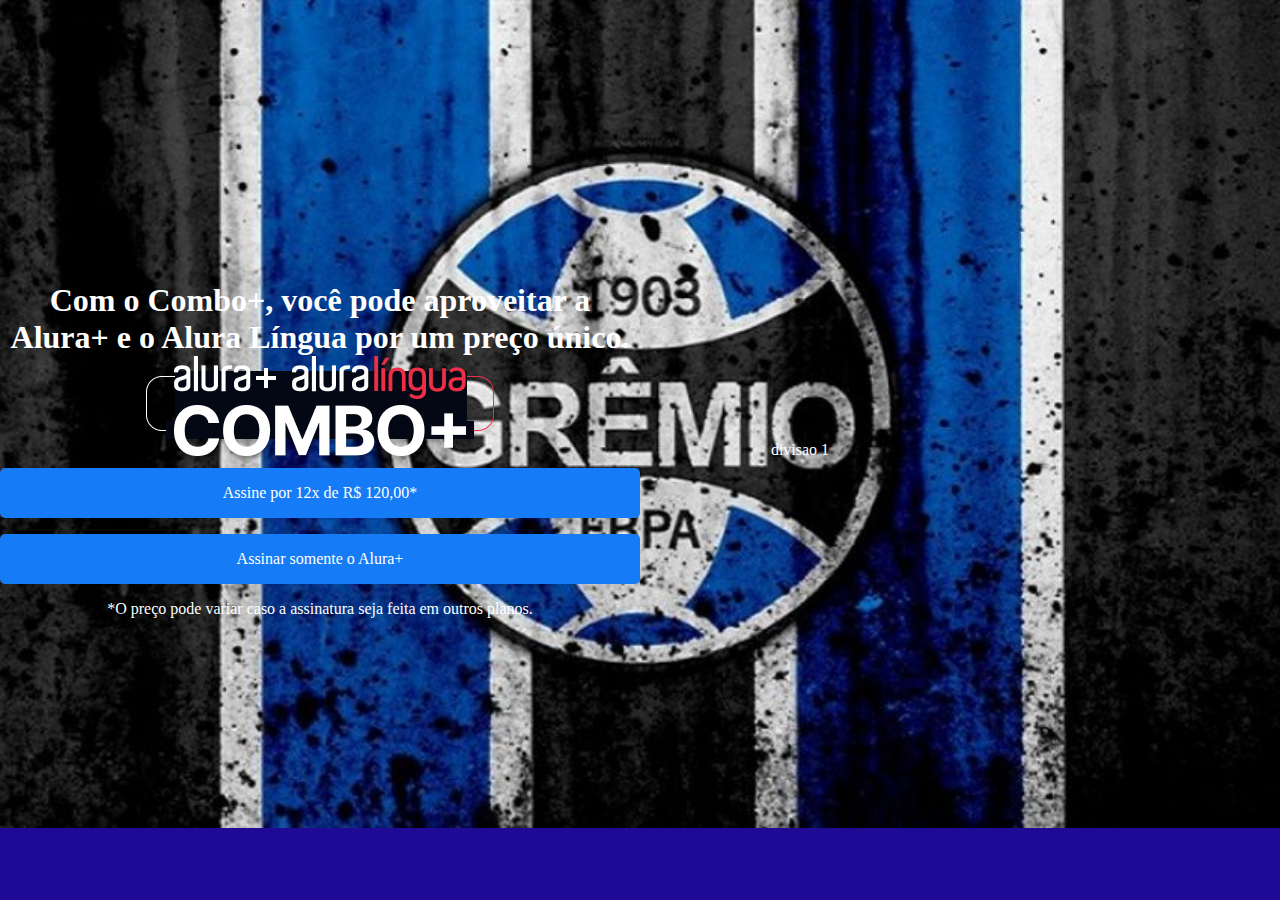
<file: index.html>
<!DOCTYPE html>
<html lang="en">
<head>
    <meta charset="UTF-8">
    <meta name="viewport" content="width=device-width, initial-scale=1.0">
    <title>Document</title>
    <link rel="stylesheet" href="style.css">
</head>
<body>
    <section class="container principal">
        <div class="container__caixa">
        <h1 class="container__titulo">Com o Combo+, você pode aproveitar a
        Alura+ e o Alura Língua por um preço único.</h1>
        <img src="img/Combo.png" alt="Combo" class="container__imagem">
        <a href="www.alura.com.br" class="container__botao">Assine por 12x
        de R$ 120,00*</a>
        <a href="www.alura.com.br" class="container__botao
        botao__secundario">Assinar somente o Alura+</a>
        <p class="container__aviso">*O preço pode variar caso a assinatura
        seja feita em outros planos.</p>
        </div>

        <div>
divisao 1
        </div>

      
</body>
</body>
</body>
</html>
</file>
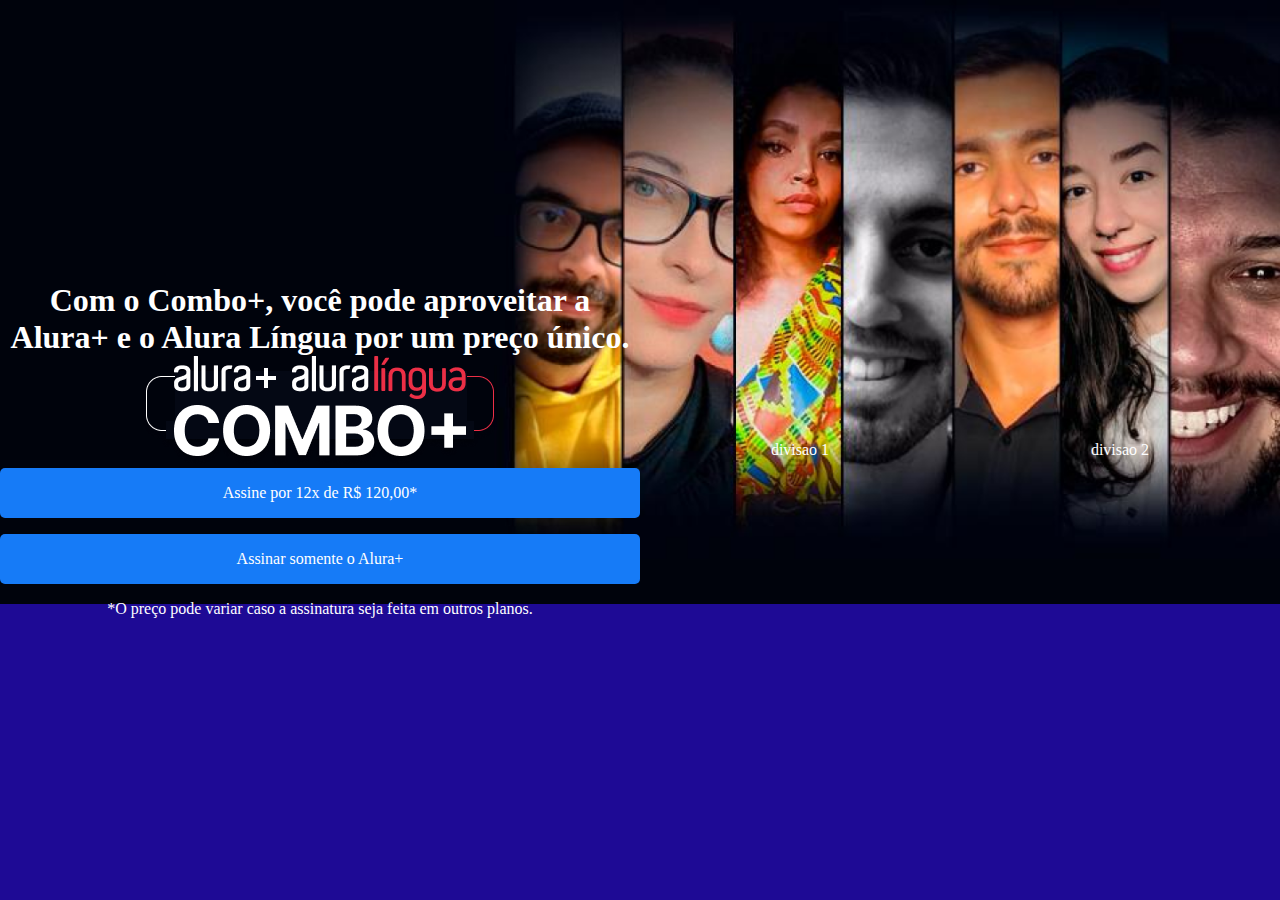
<file: site emy/index.html>
<!DOCTYPE html>
<html lang="en">
<head>
    <meta charset="UTF-8">
    <meta name="viewport" content="width=device-width, initial-scale=1.0">
    <title>Document</title>
    <link rel="stylesheet" href="style.css">
</head>
<body>
    <section class="container principal">
        <div class="container__caixa">
        <h1 class="container__titulo">Com o Combo+, você pode aproveitar a
        Alura+ e o Alura Língua por um preço único.</h1>
        <img src="img/Combo.png" alt="Combo" class="container__imagem">
        <a href="www.alura.com.br" class="container__botao">Assine por 12x
        de R$ 120,00*</a>
        <a href="www.alura.com.br" class="container__botao
        botao__secundario">Assinar somente o Alura+</a>
        <p class="container__aviso">*O preço pode variar caso a assinatura
        seja feita em outros planos.</p>
        </div>

        <div>
divisao 1
        </div>

        <div>
            divisao 2

        </div>

      
</body>
</body>
</body>
</html>
</file>
<file: style.css>
:root {
    --branco--principal: #FFFFFF;
    --cinza--principal: #C0C0C0;
    --botao--azul: #167BF7;
    --cor--de--fundo: #1e0a95;
    }
    body {
    background-color: var(--cor--de--fundo);
    color: var(--branco--principal);
    font-family: var(--fonte--principal);
    font-size: 16px;
    font-weight: 400;
    }
    *{
    margin: 0;
    padding: 0;
    }
    .principal {
    
    background-image: url("img/img_71966_foto_1_g.jpg");
    background-repeat: no-repeat ;
    background-size: contain;
    align-items: center;
    text-align: center;
    }
    .container {
    height: 100vh;
    display: grid;
    grid-template-columns: 50% 25% 25%;
    }
    .container__botao {
    background-color: var(--botao--azul);
    border-radius: 5px;
    padding: 1em;
    color: var(--branco--principal);
    display: block;
    text-decoration: none;
    margin-bottom: 1em;
    }
</file>
<file: site emy/style.css>
:root {
    --branco--principal: #FFFFFF;
    --cinza--principal: #C0C0C0;
    --botao--azul: #167BF7;
    --cor--de--fundo: #1e0a95;
    }
    body {
    background-color: var(--cor--de--fundo);
    color: var(--branco--principal);
    font-family: var(--fonte--principal);
    font-size: 16px;
    font-weight: 400;
    }
    *{
    margin: 0;
    padding: 0;
    }
    .principal {
    
    background-image: url("img/Background.png");
    background-repeat: no-repeat ;
    background-size: contain;
    align-items: center;
    text-align: center;
    }
    .container {
    height: 100vh;
    display: grid;
    grid-template-columns: 50% 25% 25%;
    }
    .container__botao {
    background-color: var(--botao--azul);
    border-radius: 5px;
    padding: 1em;
    color: var(--branco--principal);
    display: block;
    text-decoration: none;
    margin-bottom: 1em;
    }
</file>
